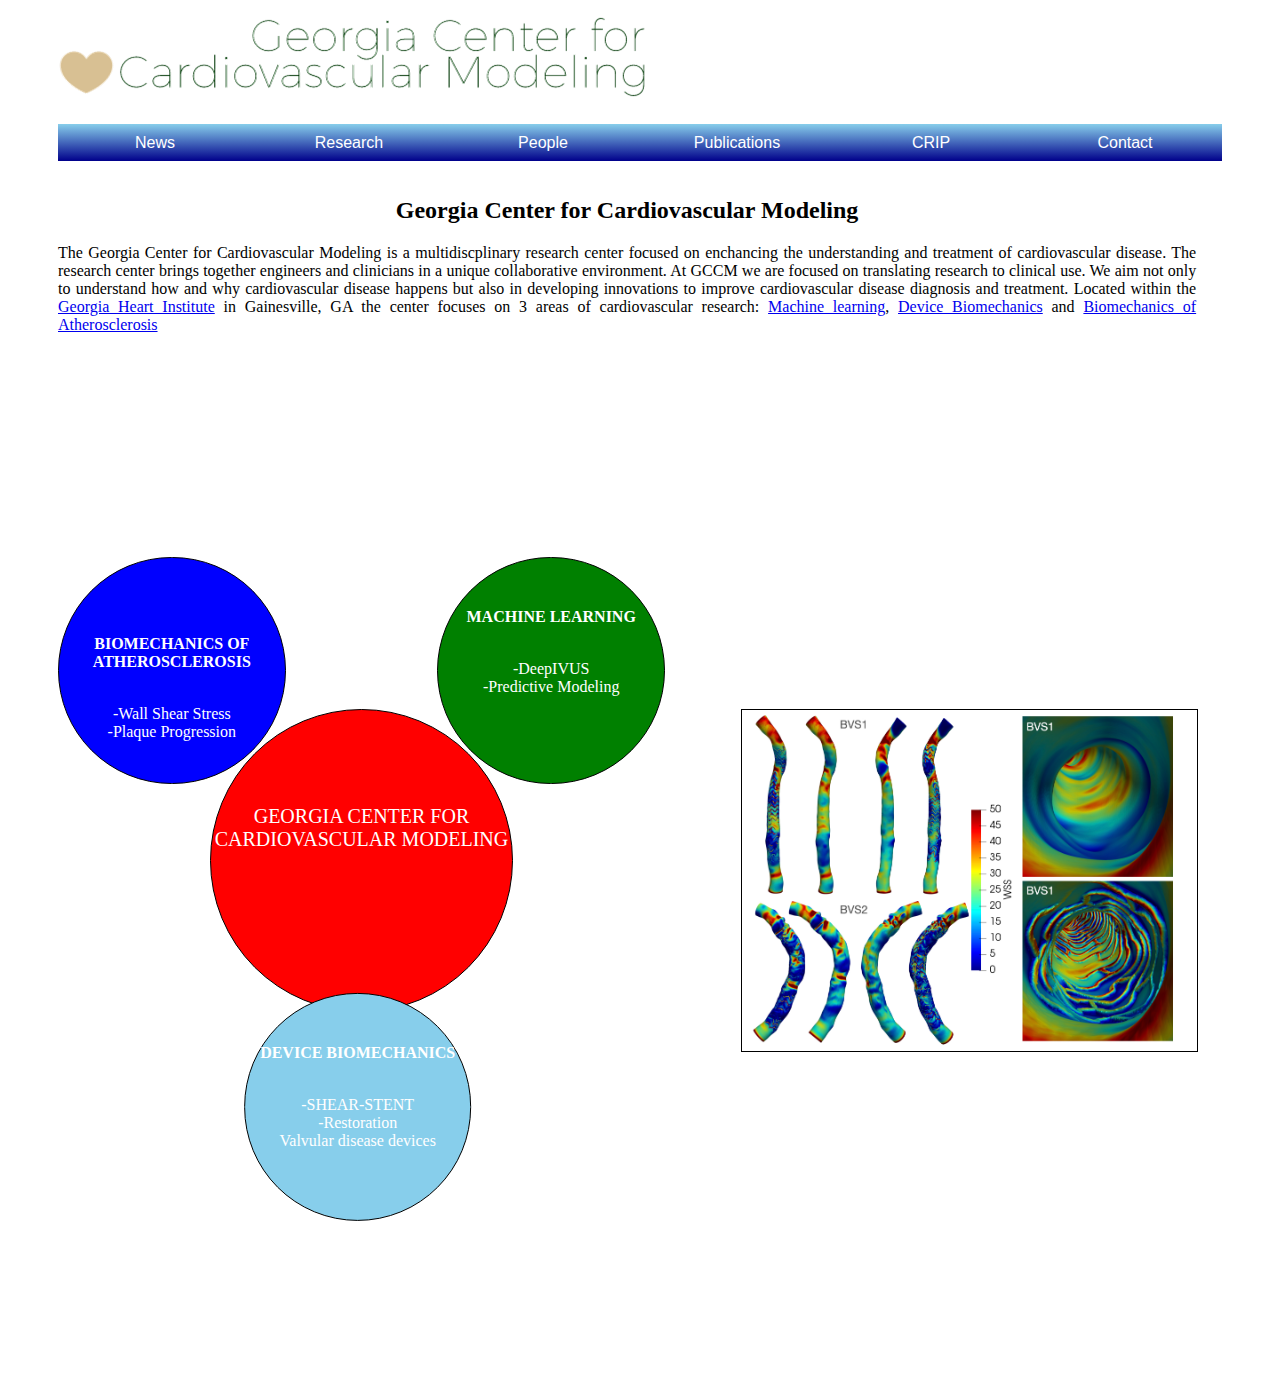
<file: index.html>
<!DOCTYPE html>
<html lang="en">

<head>
  <meta charset="UTF-8">
  <meta name="viewport" content="width=device-width, initial-scale=1.0">
  <link rel="stylesheet" href="css/style.css">
  <title>Starter Files and Tooling Setup!</title>
</head>

<body>
    <div class="container">
        <div class="logo">
            <a href="index">
                <img src="img/logo.png" alt="GCCM">
            </a>
        </div>
        <div  class="header">
        <nav>
            <ul>
                <li class="header-nav">
                    <a class="header-link" href="news">News</a>
                </li>
                <li class="header-nav">
                    <a class="header-link" href="research">Research</a>
                </li>
                <li class="header-nav">
                    <a class="header-link" href="people">People</a>
                </li>
                <li class="header-nav">
                    <a class="header-link" href="publications">Publications</a>
                </li> 
                <li class="header-nav">
                    <a class="header-link" href="crip">CRIP</a>
                </li>   
                <li class="header-nav">
                    <a class="header-link" href="contact">Contact</a>
                </li>
            </ul>                                       
        </nav>
    </div>
    <div class="box">
        <div class="content-home">
            <h2 class="title">Georgia Center for Cardiovascular Modeling</h2>
            <p class="text">The Georgia Center for Cardiovascular Modeling is a 
                multidiscplinary research center focused on enchancing the 
                understanding and treatment of cardiovascular disease. The 
                research center brings together engineers and clinicians in a unique
                collaborative environment. At GCCM we are focused on translating  
                research to clinical use. We aim not only to understand how and why cardiovascular disease 
                happens but also in developing innovations to improve cardiovascular disease 
                diagnosis and treatment. Located within the 
                <a href="https://www.nghs.com/heart/">Georgia Heart Institute</a>
                 in Gainesville, GA the center focuses on 3 areas of cardiovascular 
                 research: 
                <a href="research#machine-learning">Machine learning</a>, 
                <a href="research#devices">Device Biomechanics</a> and 
                <a href="research#atherosclerosis">Biomechanics of Atherosclerosis</a>
            </p>
        </div>
                <div class = "circle circle-1">
            <p>GEORGIA CENTER FOR CARDIOVASCULAR MODELING</p>
        </div>
        <div class = "circle circle-2">
            <p class="title">BIOMECHANICS OF ATHEROSCLEROSIS</p>
            <p class="circle-body">
                <br>-Wall Shear Stress
                <br>-Plaque Progression
            </p>
        </div>
        <div class = "circle circle-3">
            <p class="title">MACHINE LEARNING</p>
            <p class="circle-body">
                <br>-DeepIVUS
                <br>-Predictive Modeling
            </p>
        </div>
        <div class = "circle circle-4">
            <p class="title">DEVICE BIOMECHANICS</p>
            <p class="circle-body">
                <br>-SHEAR-STENT
                <br>-Restoration
                <br>Valvular disease devices
            </p>
        </div>
        <img src="img/Stent_vs_nostent.jpeg" class="popup">
    </div>
    <div class="footer">

    </div>
</div>
</body>
<script src="js/main.js" type="text/javascript"></script>
</html>
</file>
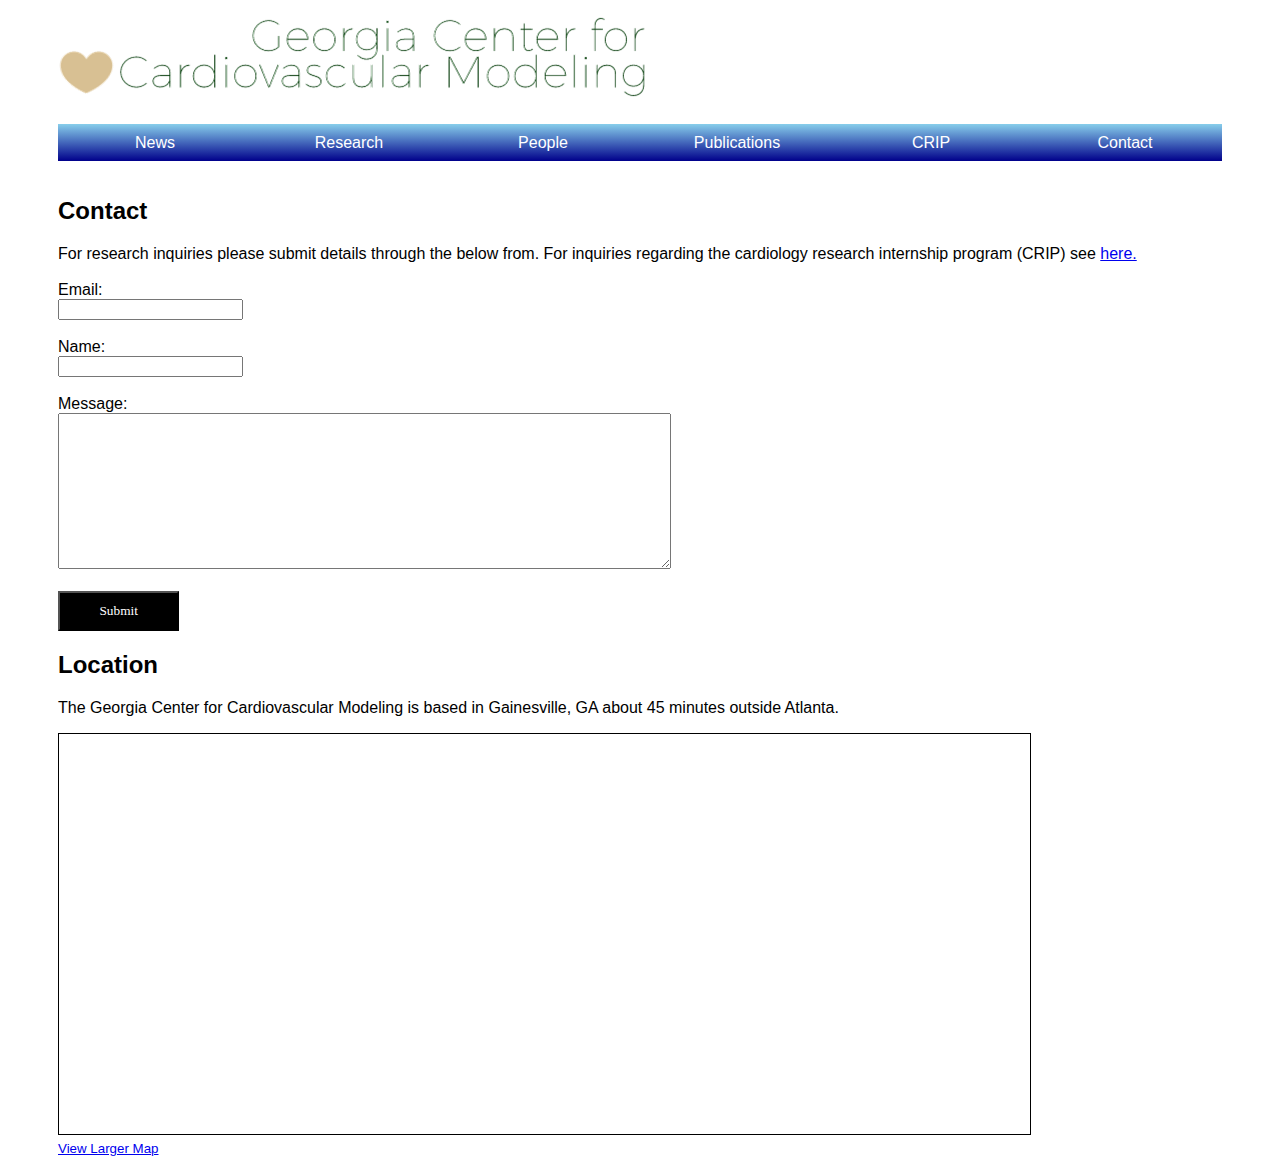
<file: contact.html>
<!DOCTYPE html>
<html lang="en">

<head>
  <meta charset="UTF-8">
  <meta name="viewport" content="width=device-width, initial-scale=1.0">
  <link rel="stylesheet" href="css/style.css">
  <title>Starter Files and Tooling Setup!</title>

  <script>
      function initMap() {
        // The location of Gainesville
        const gainesville = { lat: 34.30391208029492, lng: -83.81576713767662 };
        // The map, centered at Gainesville
        const map = new google.maps.Map(document.getElementById("map"), {
          zoom: 4,
          center: gainesville,
        });
        // The marker, positioned at Gainesville
        const marker = new google.maps.Marker({
          position: gainesville,
          map: map,
        });
      }
  </script>
</head>

<body>
    <div class="container">
        <div class="logo">
            <a href="index">
                <img src="img/logo.png" alt="GCCM">
            </a>
        </div>
        <div  class="header">
        <nav>
            <ul>
                <li class="header-nav">
                    <a class="header-link" href="news">News</a>
                </li>
                <li class="header-nav">
                    <a class="header-link" href="research">Research</a>
                </li>
                <li class="header-nav">
                    <a class="header-link" href="people">People</a>
                </li>
                <li class="header-nav">
                    <a class="header-link" href="publications">Publications</a>
                </li> 
                <li class="header-nav">
                    <a class="header-link" href="crip">CRIP</a>
                </li>   
                <li class="header-nav">
                    <a class="header-link" href="contact">Contact</a>
                </li>
            </ul>                                       
        </nav>
    </div>
    <div class="content-contact">
        <h2>Contact</h2>
        <div>For research inquiries please submit details through 
            the below from. For inquiries regarding the 
            cardiology research internship program (CRIP) see 
            <a href="crip">here.</a>
            <br><br>
            <form method="post" action="contact.php">
                <label for="email">Email:</label><br>
                <input type="text" id="email" name="email"><br><br>
                <label for="name">Name:</label><br>
                <input type="text" id="name" name="name"><br><br>
                <label for="content">Message:</label><br>
                <textarea type="text" id="message" rows=10 name="message" value="Type your message here"></textarea><br><br>
                <input id="submit" type="submit" value="Submit">
              </form>
        </div>
        <div>
            <h2>Location</h2>
            <p>The Georgia Center for Cardiovascular Modeling is based in 
                Gainesville, GA about 45 minutes outside Atlanta. 
            </p>
            <div id="map">
                <iframe width="80%" height="400" frameborder="0" scrolling="no" marginheight="0" marginwidth="0" src="https://www.openstreetmap.org/export/embed.html?bbox=-83.88078689575197%2C34.263600862439354%2C-83.74929428100587%2C34.34442821317472&amp;layer=mapnik&amp;marker=34.304024261960826%2C-83.8150405883789" style="border: 1px solid black"></iframe><br/><small><a href="https://www.openstreetmap.org/?mlat=34.3040&amp;mlon=-83.8150#map=13/34.3040/-83.8150">View Larger Map</a></small>
            </div>
        </div>
    </div>
    <script>
        src="https://maps.googleapis.com/maps/api/js?key=YOUR_API_KEY&callback=initMap&libraries=&v=weekly"
        async
    </script>
    </body>
<html>
</file>
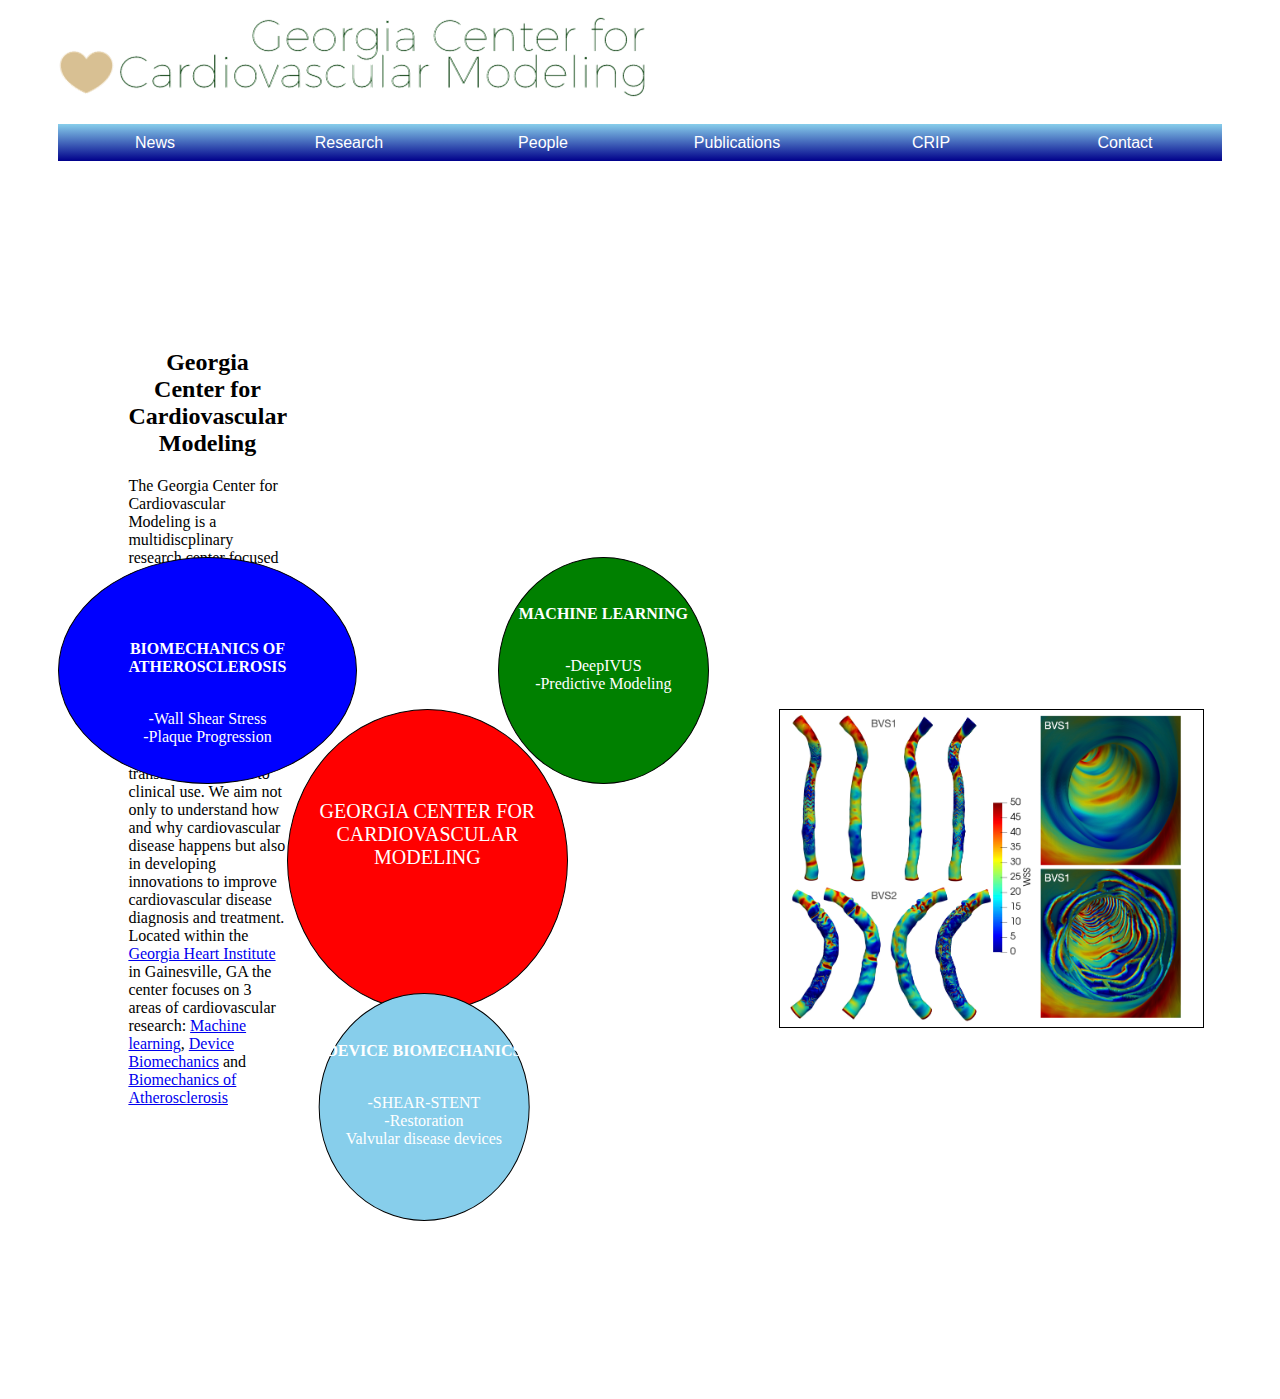
<file: index - Copy.html>
<!DOCTYPE html>
<html lang="en">

<head>
  <meta charset="UTF-8">
  <meta name="viewport" content="width=device-width, initial-scale=1.0">
  <link rel="stylesheet" href="css/style.css">
  <title>Starter Files and Tooling Setup!</title>
</head>

<body>
    <div class="container">
        <div class="logo">
            <a href="index">
                <img src="img/logo.png" alt="GCCM">
            </a>
        </div>
        <div  class="header">
        <nav>
            <ul>
                <li class="header-nav">
                    <a class="header-link" href="news">News</a>
                </li>
                <li class="header-nav">
                    <a class="header-link" href="research">Research</a>
                </li>
                <li class="header-nav">
                    <a class="header-link" href="people">People</a>
                </li>
                <li class="header-nav">
                    <a class="header-link" href="publications">Publications</a>
                </li> 
                <li class="header-nav">
                    <a class="header-link" href="CRIP">CRIP</a>
                </li>   
                <li class="header-nav">
                    <a class="header-link" href="Contact">Contact</a>
                </li>
            </ul>                                       
        </nav>
    </div>

    <div class="box">
        <div class="content">
            <h2 class="title">Georgia Center for Cardiovascular Modeling</h2>
            <p class="text">The Georgia Center for Cardiovascular Modeling is a 
                multidiscplinary research center focused on enchancing the 
                understanding and treatment of cardiovascular disease. The 
                research center brings together engineers and clinicians in a unique
                collaborative environment. At GCCM we are focused on translating  
                research to clinical use. We aim not only to understand how and why cardiovascular disease 
                happens but also in developing innovations to improve cardiovascular disease 
                diagnosis and treatment. Located within the 
                <a href="https://www.nghs.com/heart/">Georgia Heart Institute</a>
                 in Gainesville, GA the center focuses on 3 areas of cardiovascular 
                 research: 
                <a href="research#machine-learning">Machine learning</a>, 
                <a href="research#devices">Device Biomechanics</a> and 
                <a href="research#atherosclerosis">Biomechanics of Atherosclerosis</a>
            </p>
        </div>
                <div class = "circle circle-1">
            <p>GEORGIA CENTER FOR CARDIOVASCULAR MODELING</p>
        </div>
        <div class = "circle circle-2">
            <p class="title">BIOMECHANICS OF ATHEROSCLEROSIS</p>
            <p class="circle-body">
                <br>-Wall Shear Stress
                <br>-Plaque Progression
            </p>
        </div>
        <div class = "circle circle-3">
            <p class="title">MACHINE LEARNING</p>
            <p class="circle-body">
                <br>-DeepIVUS
                <br>-Predictive Modeling
            </p>
        </div>
        <div class = "circle circle-4">
            <p class="title">DEVICE BIOMECHANICS</p>
            <p class="circle-body">
                <br>-SHEAR-STENT
                <br>-Restoration
                <br>Valvular disease devices
            </p>
        </div>
        <img src="img/Stent_vs_nostent.jpeg" class="popup">
    </div>
    <div class="footer">

    </div>
</div>
</body>
<script src="js/main.js" type="text/javascript"></script>
</html>
</file>
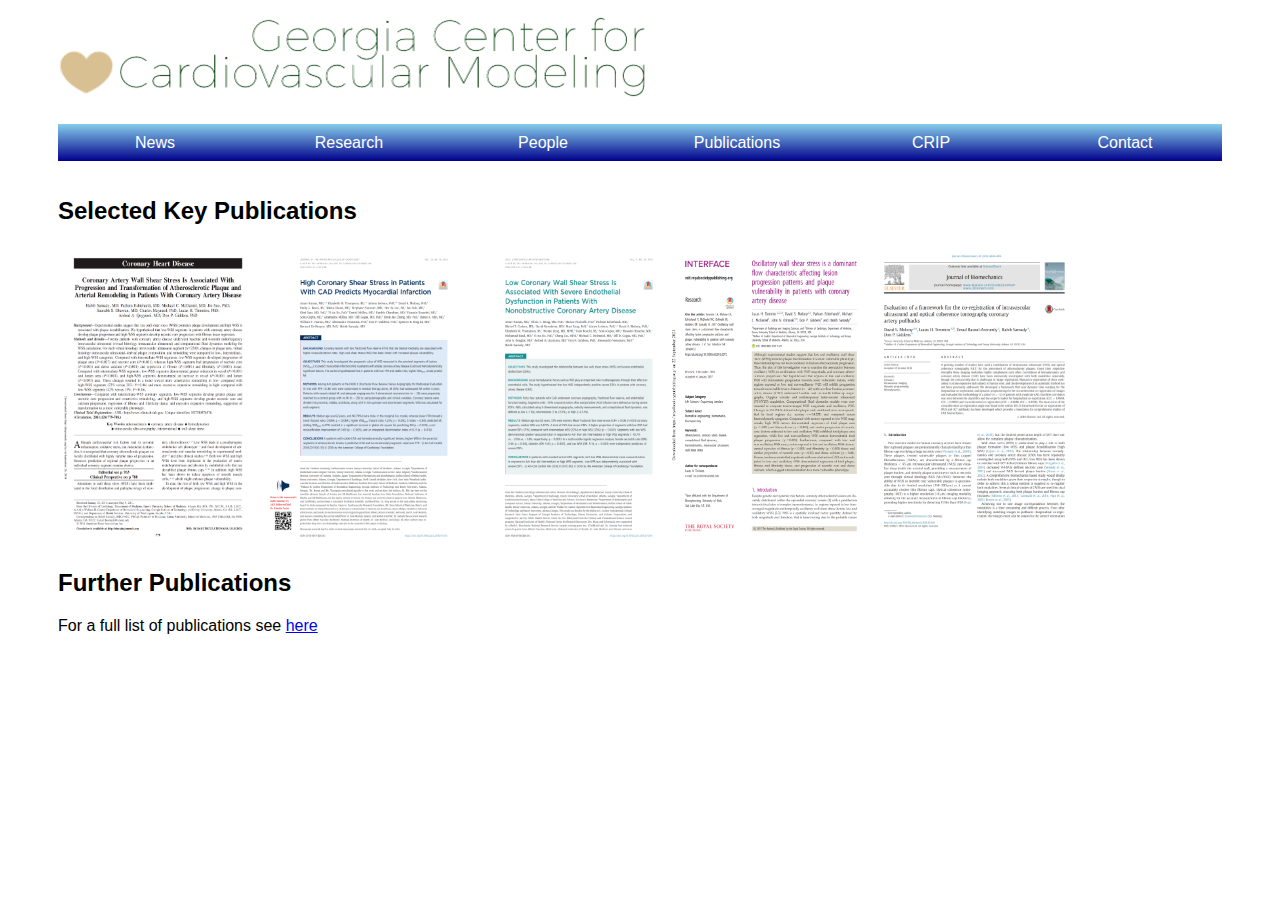
<file: publications.html>
<!DOCTYPE html>
<html lang="en">

<head>
  <meta charset="UTF-8">
  <meta name="viewport" content="width=device-width, initial-scale=1.0">
  <link rel="stylesheet" href="css/style.css">
  <title>Starter Files and Tooling Setup!</title>
</head>

<body>
    <div class="container">
        <div class="logo">
            <a href="index">
                <img src="img/logo.png" alt="GCCM">
            </a>
        </div>
        <div  class="header">
        <nav>
            <ul>
                <li class="header-nav">
                    <a class="header-link" href="news">News</a>
                </li>
                <li class="header-nav">
                    <a class="header-link" href="research">Research</a>
                </li>
                <li class="header-nav">
                    <a class="header-link" href="people">People</a>
                </li>
                <li class="header-nav">
                    <a class="header-link" href="publications">Publications</a>
                </li> 
                <li class="header-nav">
                    <a class="header-link" href="crip">CRIP</a>
                </li>   
                <li class="header-nav">
                    <a class="header-link" href="contact">Contact</a>
                </li>
            </ul>                                       
        </nav>
    </div>
        <div class="content">
            <div>
                <h2>Selected Key Publications</h2>
                <div class="paper-images">
                    <img src="img/Samady.png" width=200px height=300px alt="CIRC paper">
                    <img src="img/Kumar.png"  width=200px height=300px alt="JACC paper">
                    <img src="img/Kumar1.png"  width=200px height=300px alt="JACC paper">
                    <img src="img/Timmins.png"  width=200px height=300px alt="RSI paper">
                    <img src="img/Molony1.png"  width=200px height=300px alt="JBM paper">
                </div>
                <div id="myModal" class="modal">
                    <span class="close">&times;</span>
                    <img class="modal-image">
                </div>
                <h2>Further Publications</h2>
                <p>For a full list of publications see <a href="https://scholar.google.com/citations?user=EJRX7NAAAAAJ&hl=en&oi=sra">here</a></p>
            </div>
        </div>
    </div>
</body>
<script src="js/publications.js" type="text/javascript"></script>
</html>
</file>
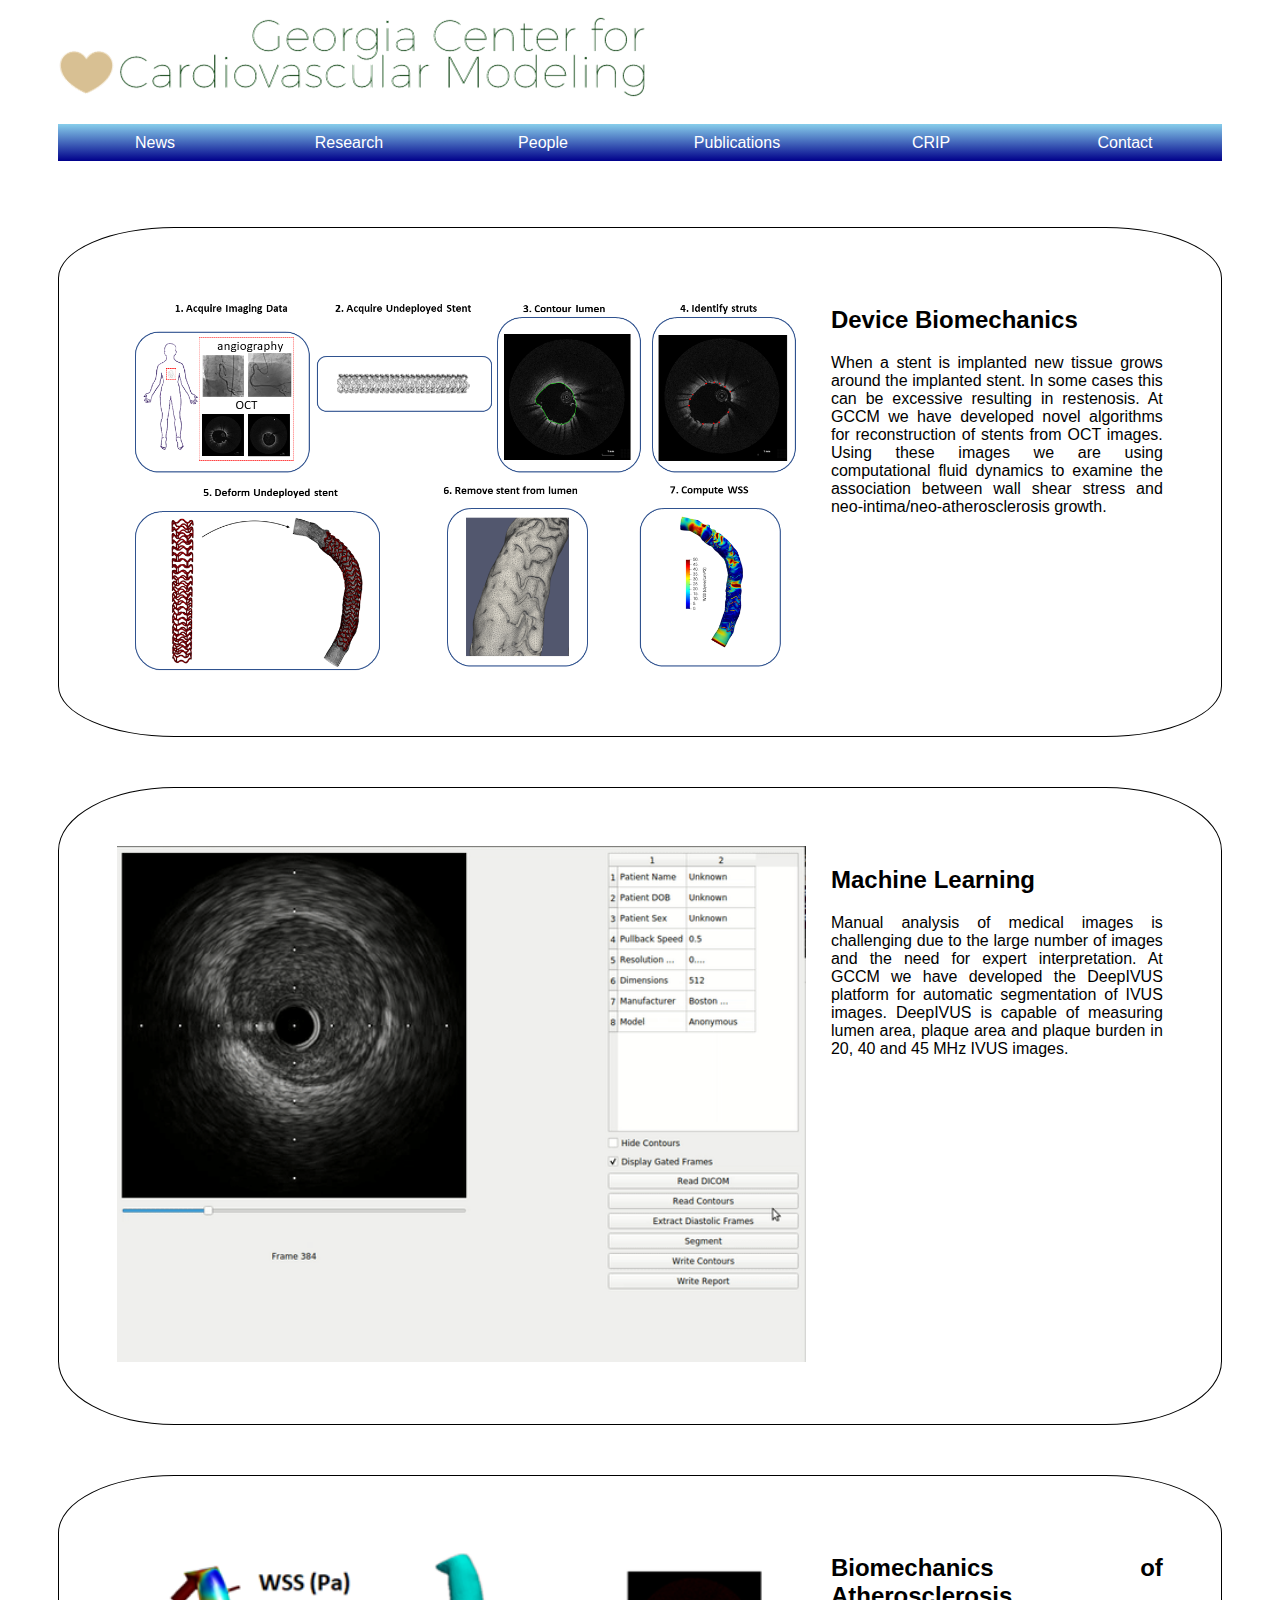
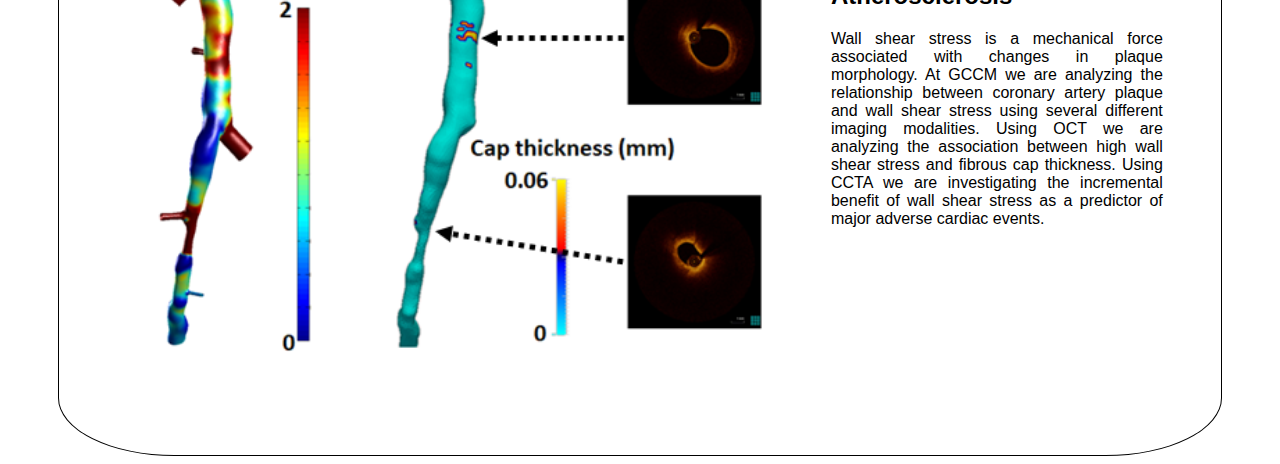
<file: research.html>
<!DOCTYPE html>
<html lang="en">

<head>
  <meta charset="UTF-8">
  <meta name="viewport" content="width=device-width, initial-scale=1.0">
  <link rel="stylesheet" href="css/style.css">
  <title>Starter Files and Tooling Setup!</title>
</head>

<body>
    <div class="container">
        <div class="logo">
            <a href="index">
                <img src="img/logo.png" alt="GCCM">
            </a>
        </div>
        <div  class="header">
        <nav>
            <ul>
                <li class="header-nav">
                    <a class="header-link" href="news">News</a>
                </li>
                <li class="header-nav">
                    <a class="header-link" href="research">Research</a>
                </li>
                <li class="header-nav">
                    <a class="header-link" href="people">People</a>
                </li>
                <li class="header-nav">
                    <a class="header-link" href="publications">Publications</a>
                </li> 
                <li class="header-nav">
                    <a class="header-link" href="crip">CRIP</a>
                </li>   
                <li class="header-nav">
                    <a class="header-link" href="contact">Contact</a>
                </li>
            </ul>                                       
        </nav>
    </div>
    <div class="content-research">
            <div class="infobox" id="devices">
                <div class="image">
                    <img src="img/OCT_Stent_Workflow.png" class="research-image">
                </div>
                <div class="research-text">
                    <h2>Device Biomechanics</h2>
                    <p>When a stent is implanted new tissue grows around the implanted stent. 
                        In some cases this can be excessive resulting in restenosis.
                        At GCCM we have developed novel
                        algorithms for reconstruction of stents from OCT images. Using these
                        images we are using computational fluid dynamics to examine the association 
                        between wall shear stress and neo-intima/neo-atherosclerosis growth.
                    </p>
                </div>
            </div>
            <div class="infobox">
                <div class = "image" id="machine-learning">
                    <img src="img/Segmentation.gif" class="research-image">
                </div>
                <div class="research-text">
                    <h2>Machine Learning</h2>
                    <p>Manual analysis of medical images is challenging due to 
                        the large number of images and the need for expert interpretation. 
                        At GCCM we have developed the DeepIVUS platform for automatic segmentation
                        of IVUS images. DeepIVUS is capable of measuring lumen area, plaque area and 
                        plaque burden in 20, 40 and 45 MHz IVUS images.
                    </p>
                </div>
            </div>
            <div class="infobox">
                <div class="image">
                    <img src="img/OCT_WSS.png" class="research-image">
                </div>
                <div class="research-text" id="atherosclerosis">
                    <h2>Biomechanics of Atherosclerosis</h2>
                    <p>Wall shear stress is a mechanical force associated with changes in plaque morphology. 
                        At GCCM we are analyzing the relationship between coronary artery 
                        plaque and wall shear stress using several different imaging modalities. Using OCT we
                        are analyzing the association between high wall shear stress and fibrous cap thickness.
                        Using CCTA we are investigating the incremental benefit of wall shear stress as a predictor
                        of major adverse cardiac events. 
                    </p>
                </div>
            </div>
        </div>
    </div>
</body>
</html>
</file>
<file: css/style.css>
.container {
    font-family: 'Tahoma', 'Libre Franklin', sans-serif;
    display: grid;
    grid-template-columns: 50px 1fr 50px;
    grid-template-rows: 100px auto auto;
}

.logo {
    grid-column: 2 / span 1;
    width: 100%;
}

.header {
    grid-column-start: 2;
    grid-row-start: 2;
    grid-gap: 5px;
}

ul {
    display: grid;
    grid-template-columns: 1fr 1fr 1fr 1fr 1fr 1fr;
    list-style-type: none;
    padding-left: 0px;
}

.header-nav {
    text-align: center;
    font-family: 'Tahoma', 'Libre Franklin', sans-serif;
    font-weight: 100;
    color: white;
    background: linear-gradient(skyblue, darkblue);
    padding-top: 5%;
    padding-bottom: 5%;
}

.header-nav a {
    text-decoration:none;
}
.header-nav:active {
    background: darkgray;
}

.header-link {
    color: white;
}

.header-link:hover {
    color: blue;
  }

.focus {
    margin-top: 20px;
    border: 4px;
    outline: auto;
    padding: 10px;
}

/* home page */

.title {
    font-weight: bold;
    text-align: center;
}

.content-home {
    grid-row: 1 / span 2;
    grid-column: 1 / -2;
    text-align: justify;
}

.box {
    margin-top: 0px;
    font-family: Tahoma;
    display: grid;
    grid-column: 2 / -1;
    grid-template-columns: repeat(16, 1fr);
    grid-template-rows: repeat(16, 1fr);
    aspect-ratio: 1/1;
}
.circle {
    justify-content: center;
    outline-color:black;
    border-radius: 50%;
    color: white;
    border: 1px solid black;
}

.circle-body {
    padding-top: 0px;
}
.circle-1 {
    grid-area: 8 / 3 / span 4 / span 4;
    background: red;
    text-align:center;
    vertical-align: middle;
    padding-top: 25%;
    align-items: center;
    font-size: 1.25em;
}
.circle-2 {
    grid-area: 6 / 1 / span 3 / span 3;
    background: blue;
    text-align: center;
    align-items: center;
    vertical-align: middle;
    padding-top: 15%;
    align-content: center;
}

.circle-3 {
    grid-area: 6 / 6 / span 3 / span 3;
    background: green;
    justify-content: center;
    text-align: center;
    padding-top: 15%;
}
.circle-4 {
    grid-area: 11 / 3 / span 3 / span 3;
    background: skyblue;
    justify-content: center;
    text-align: center;
    padding-top: 15%;
    transform: translateX(15%) translateY(25%);
}

.popup {
    grid-area: 8 / 10 / span 6 / span 6;
    object-fit: cover;
    width: 100%;
    max-height: 100%;
    border: 1px solid black;
}

/* research page */
.content-research {
    grid-row: 3 / span 2;
    grid-column: 2 / -2;
    text-align: justify;
}

.infobox {
    border: 1px solid black;
    border-radius: 10%;
    display: grid;
    padding: 5%;
    grid-gap: 25px;
    grid-template-columns: 1fr 1fr 1fr 1fr 1fr 1fr;
    margin-top: 50px;
}

.infobox .image {
    grid-area: 1 / 1 / span 3 / span 4;
}

.research-image {
    object-fit: cover;
    width: 100%;
    max-height: 100%;  
}

.research-text {
    grid-area: 1 / 5 / span 3 / span 2;
    text-align: justify;
}

/* Person page */
.content-people {
    grid-row: 3 / span 2;
    grid-column: 2 / -2;
    text-align: justify;
}

.person {
    display: grid;
    grid-template-columns: repeat(6, 1fr);
    grid-template-rows: 1fr auto;
}

.person-text {
    grid-area: 1 / 3 / span 3 / span 3;
}

.person img {
    grid-area: 1 / 1 / span 3 / span 3;
    object-fit: cover;
    width: 100%;
    max-height: 100%;  
}

.former p {
    margin-bottom: 0px;
    padding-bottom: 0px;
    font-size: 0.85rem;
}

/* News page */
.content {
    grid-row: 3 / span 2;
    grid-column: 2 / span 1;
}

.date {
    color: #808080;
}

.headline {
    color:darkred;
    font-size: 2rem;
    font-family: "Open Sans";
}

.story {
    color: black;
    font-family: "Tahoma";
    text-align: justify;
}

/* contact page */
.content-contact {
    grid-area: 3 / 2 / span 5 / span 5;
    display: grid;
    grid-template-columns: 1fr;
}

#message {
    width: 50%;
    grid-row: span 4;
}

#submit {
    background-color: black;
    font-family: "Helvetica Neue";
    color: white;
    width: 10%;
    padding-top: 10px;
    padding-bottom: 10px;
}

/* publications page */
.modal {
    display: none; /* Hidden by default */
    position: fixed; /* Stay in place */
    z-index: 1; /* Sit on top */
    left: 0;
    top: 0;
    width: 90vw; /* Full width */
    height: 100%; /* Full height */
    overflow: auto; /* Enable scroll if needed */
    background-color: rgb(0,0,0); /* Fallback color */
    background-color: rgba(0,0,0,0.8); /* Black w/ opacity */
  }

  .modal-image {
    margin-left: 10%;
    border: 1px solid #888;
    margin-right: 10%;
    width: 90vw;
  }
  
  .close {
    color: #aaa;
    float: right;
    font-size: 28px;
    font-weight: bold;
  }
  
  .close:hover,
  .close:focus {
    color: black;
    text-decoration: none;
    cursor: pointer;
  }
</file>
